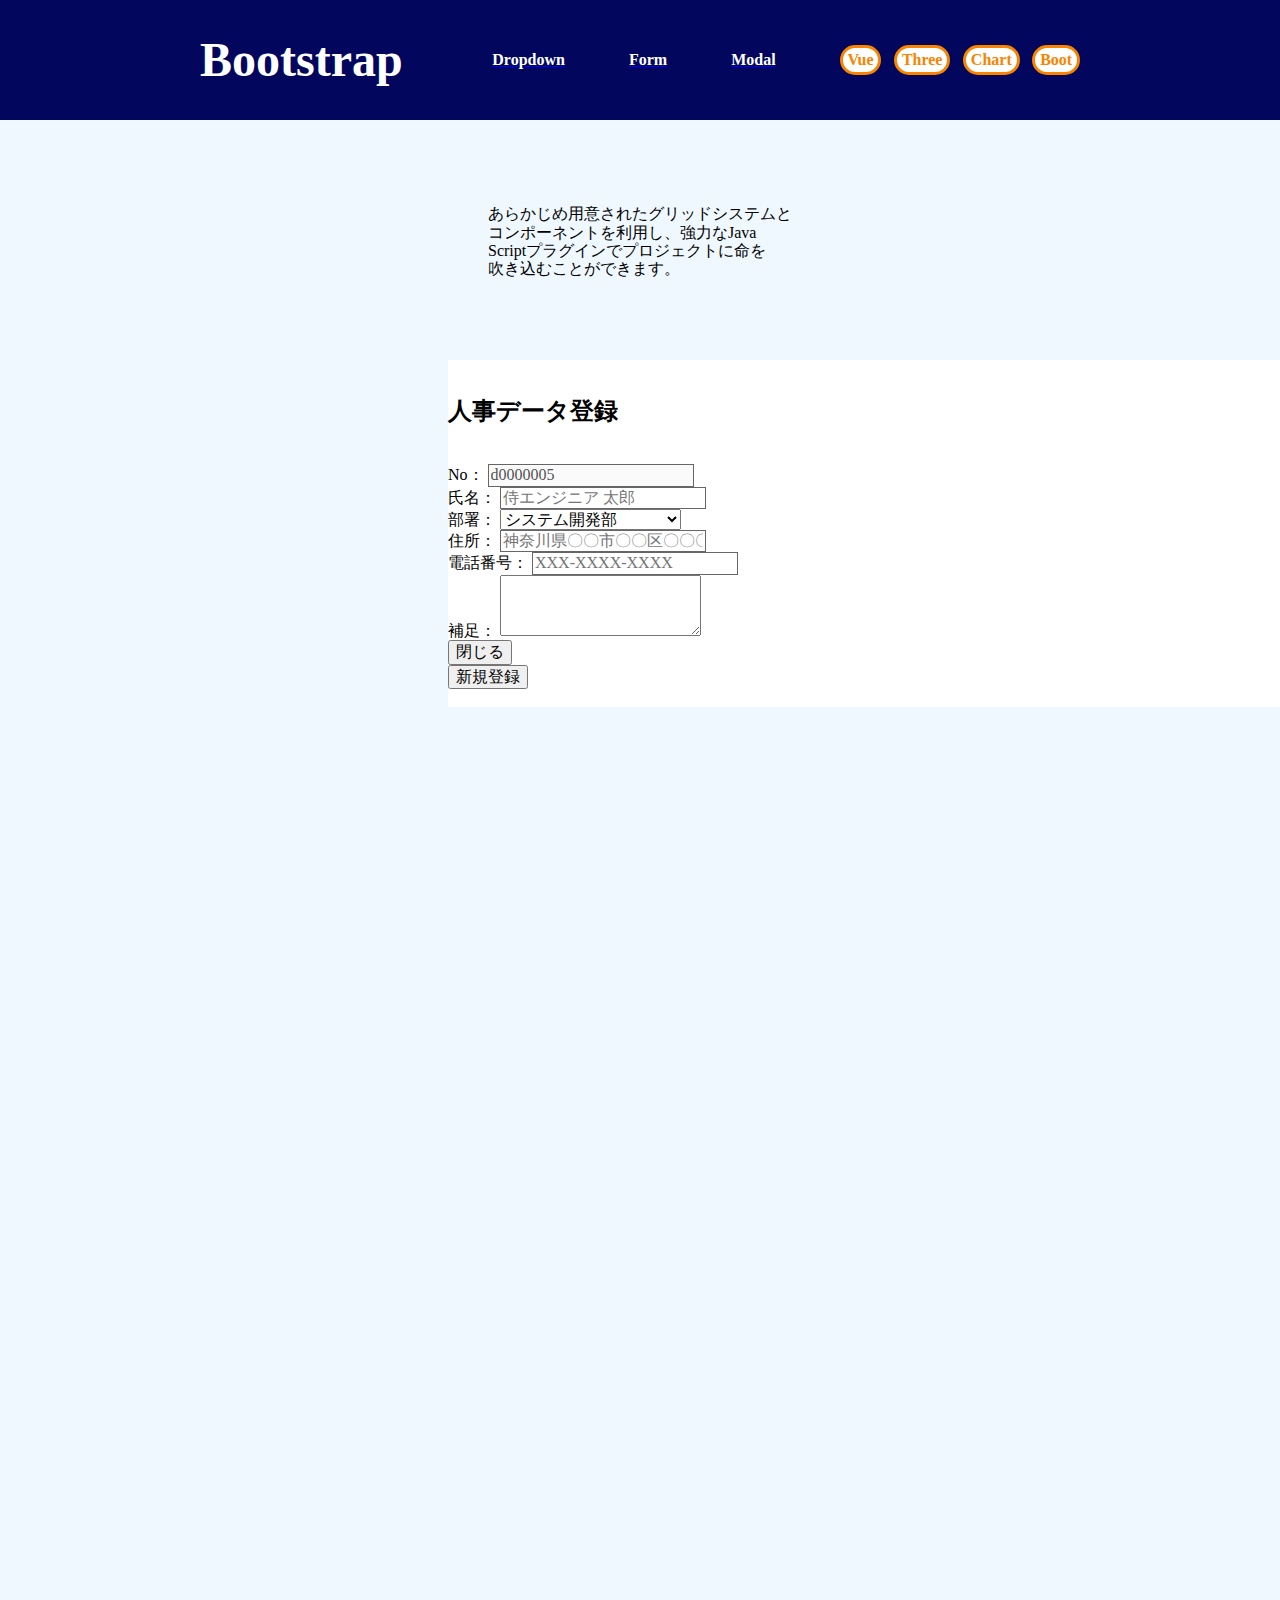
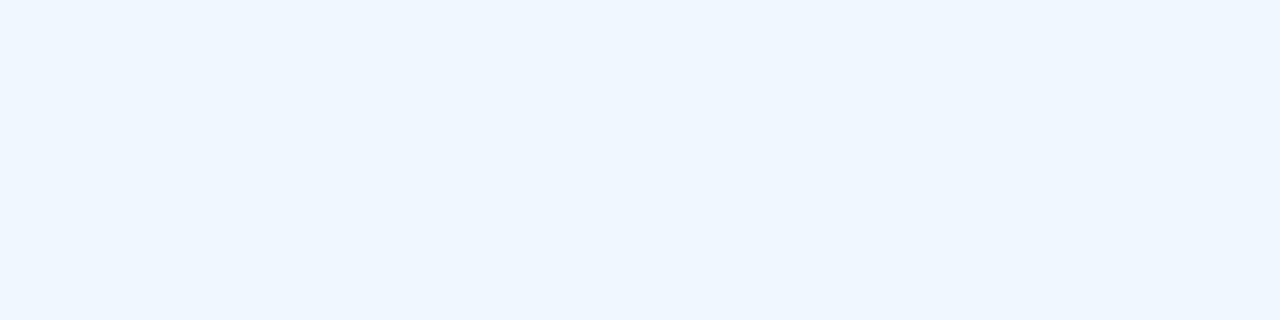
<file: form.html>
<!DOCTYPE html>
<html lang="ja">

<head>
    <meta charset="UTF-8">
    <meta name="viewport" content="width=device-width, initial-scale=1.0">
    <title>Document</title>
    <link rel="stylesheet" href="css/destyle.css">
    <link rel="stylesheet" href="https://stackpath.bootstrapcdn.com/bootstrap/4.1.3/css/bootstrap.min.css"
        integrity="sha384-MCw98/SFnGE8fJT3GXwEOngsV7Zt27NXFoaoApmYm81iuXoPkFOJwJ8ERdknLPMO" crossorigin="anonymous">
    <link rel="stylesheet" href="css/style04.css">

</head>

<body>
    <div class="topBand">
        <h1>Bootstrap</h1>
        <div class="topBandItem">
            <a href="index04.html">
                <h3>Dropdown</h3>
            </a>
            <a href="form.html">
                <h3>Form</h3>
            </a>
            <a href="modal.html">
                <h3>Modal</h3>
            </a>
            <div class="topBandItem02">
                <a href="index.html" class="border_btn04">Vue</a>
                <a href="index02.html" class="border_btn04">Three</a>
                <a href="index03.html" class="border_btn04">Chart</a>
                <a href="index04.html" class="border_btn04">Boot</a>
            </div>
        </div>
    </div>

    <article class="homeWrap">
        <div class="homeText">
            <p class="homeTextP">
                あらかじめ用意されたグリッドシステムと<br>
                コンポーネントを利用し、強力なJava <br>
                Scriptプラグインでプロジェクトに命を<br>
                吹き込むことができます。
            </p>
        </div>

        <div class="bootstrap">
            <div class="border col-7">
                <br>
                <h2>人事データ登録</h2>
                <br>
                <div class="row">
                    <div class="col-md">
                        <form>
                            <div class="form-group">
                                <label>No：</label>
                                <input type="text" class="form-control" value="d0000005" disabled>
                            </div>
                            <div class="form-group">
                                <label>氏名：</label>
                                <input type="text" class="form-control" placeholder="侍エンジニア 太郎">
                            </div>
                            <div class="form-group">
                                <label>部署：</label>
                                <select class="form-control">
                                    <option>システム開発部</option>
                                    <option>SEOマーケティング部</option>
                                    <option>人事・総務部</option>
                                    <option>営業本部</option>
                                </select>
                            </div>
                            <div class="form-group">
                                <label>住所：</label>
                                <input type="text" class="form-control" placeholder="神奈川県〇〇市〇〇区〇〇〇町X-X-X 侍ビル1 XXX号室">
                            </div>
                            <div class="form-group">
                                <label>電話番号：</label>
                                <input type="text" class="form-control" placeholder="XXX-XXXX-XXXX">
                            </div>
                            <div class="form-group">
                                <label>補足：</label>
                                <textarea class="form-control" rows="3"></textarea>
                            </div>
                        </form>
                    </div>
                </div>
                <div class="row center-block text-center">
                    <div class="col-1">
                    </div>
                    <div class="col-5">
                        <button type="button" class="btn btn-outline-secondary btn-block">閉じる</button>
                    </div>
                    <div class="col-5">
                        <button type="button" class="btn btn-outline-primary btn-block">新規登録</button>
                    </div>
                </div>
                <br>
            </div>
        </div>

    </article>

    <script src="https://code.jquery.com/jquery-3.3.1.slim.min.js"
        integrity="sha384-q8i/X+965DzO0rT7abK41JStQIAqVgRVzpbzo5smXKp4YfRvH+8abtTE1Pi6jizo"
        crossorigin="anonymous"></script>
    <script src="https://cdnjs.cloudflare.com/ajax/libs/popper.js/1.14.3/umd/popper.min.js"
        integrity="sha384-ZMP7rVo3mIykV+2+9J3UJ46jBk0WLaUAdn689aCwoqbBJiSnjAK/l8WvCWPIPm49"
        crossorigin="anonymous"></script>
    <script src="https://stackpath.bootstrapcdn.com/bootstrap/4.1.3/js/bootstrap.min.js"
        integrity="sha384-ChfqqxuZUCnJSK3+MXmPNIyE6ZbWh2IMqE241rYiqJxyMiZ6OW/JmZQ5stwEULTy"
        crossorigin="anonymous"></script>


</body>

</html>
</file>
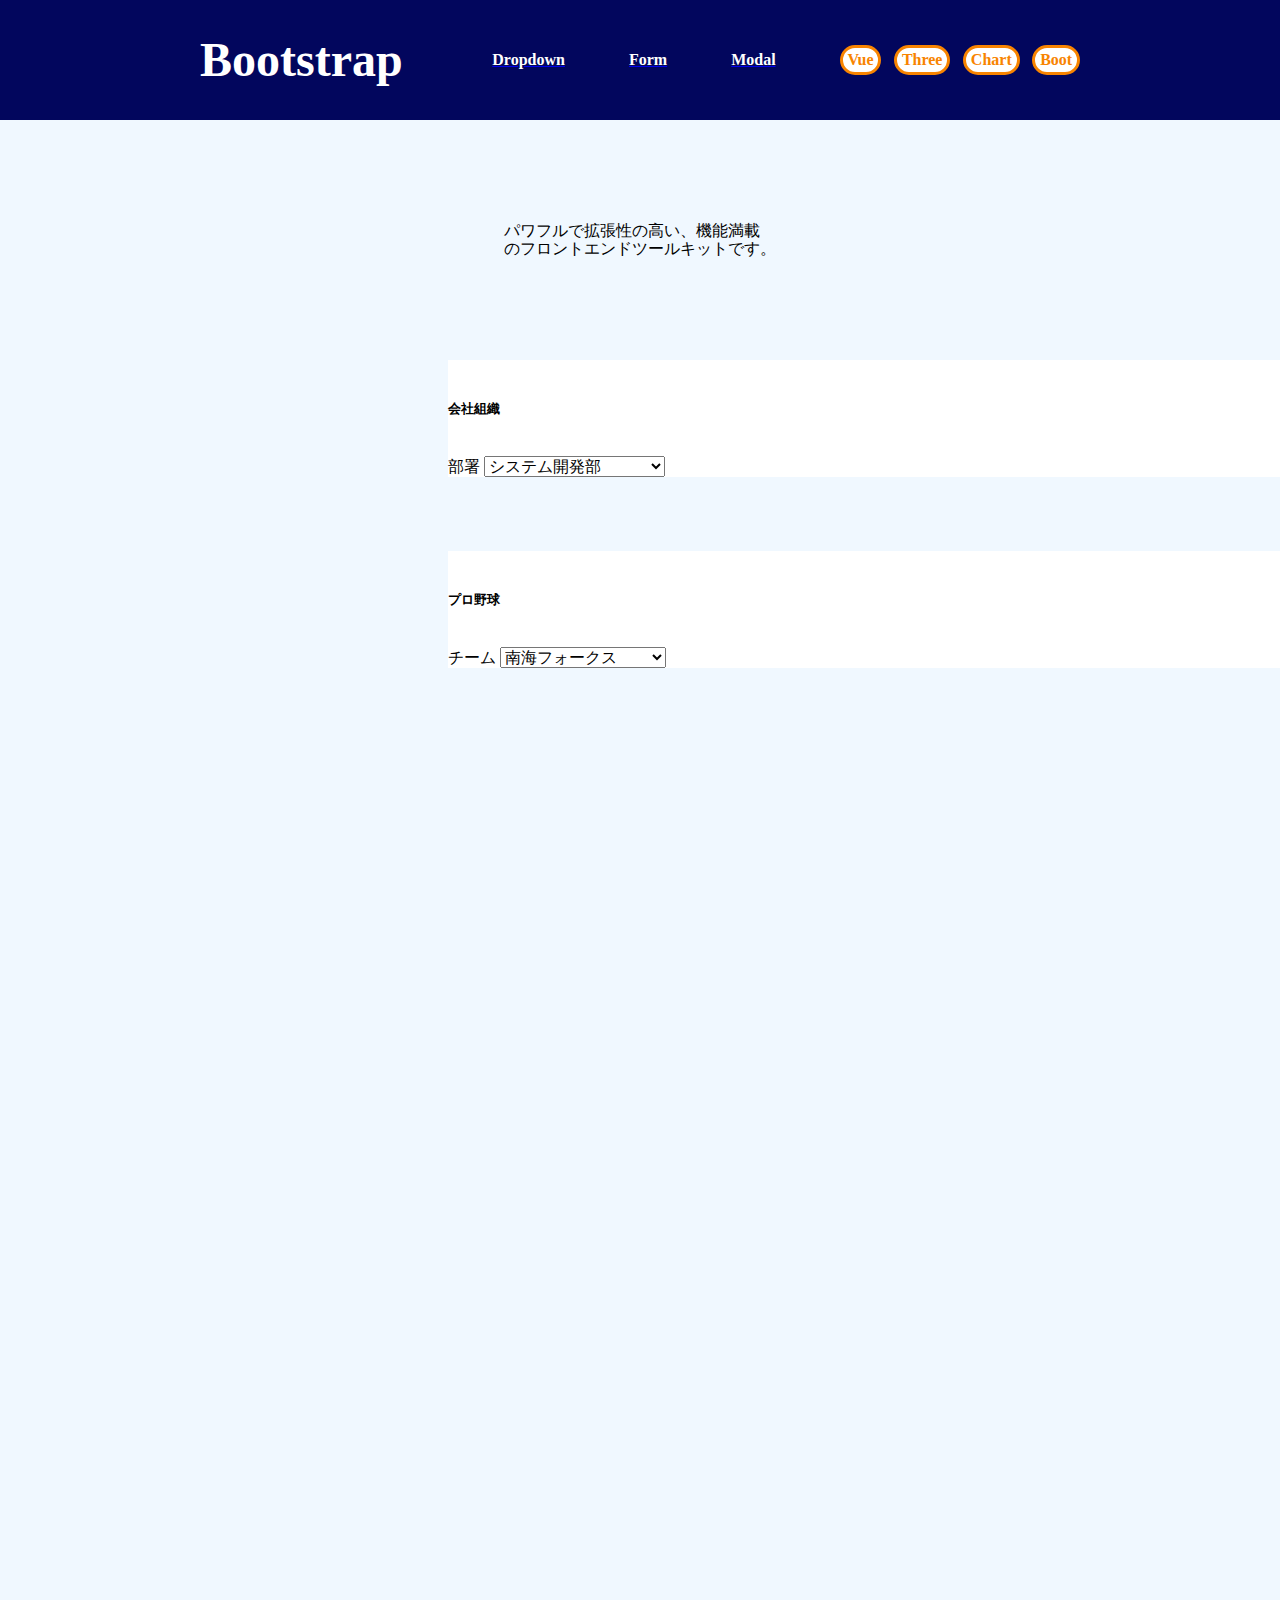
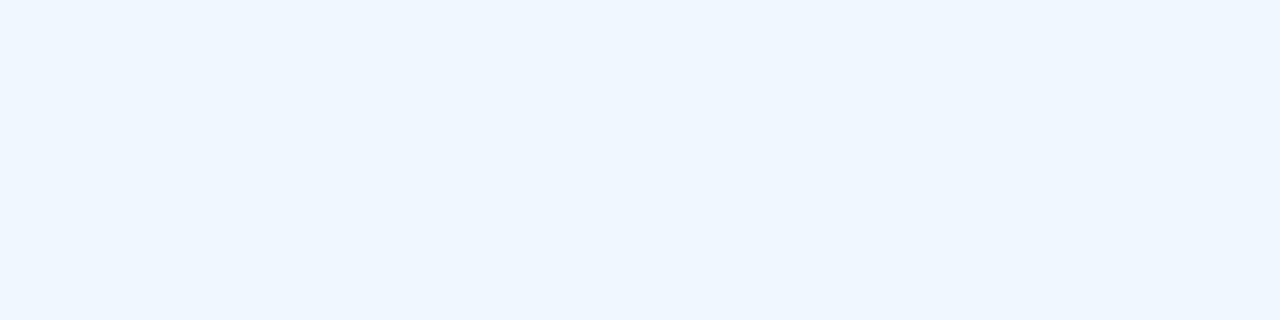
<file: index04.html>
<!DOCTYPE html>
<html lang="ja">

<head>
  <meta charset="UTF-8">
  <meta name="viewport" content="width=device-width, initial-scale=1.0">
  <title>Document</title>
  <link rel="stylesheet" href="css/destyle.css">
  <link rel="stylesheet" href="https://stackpath.bootstrapcdn.com/bootstrap/4.1.3/css/bootstrap.min.css"
    integrity="sha384-MCw98/SFnGE8fJT3GXwEOngsV7Zt27NXFoaoApmYm81iuXoPkFOJwJ8ERdknLPMO" crossorigin="anonymous">
  <link rel="stylesheet" href="css/style04.css">
</head>

<body>
  <div class="topBand">
    <h1>Bootstrap</h1>
    <div class="topBandItem">
      <a href="index04.html">
        <h3>Dropdown</h3>
      </a>
      <a href="form.html">
        <h3>Form</h3>
      </a>
      <a href="modal.html">
        <h3>Modal</h3>
      </a>
      <div class="topBandItem02">
        <a href="index.html" class="border_btn04">Vue</a>
        <a href="index02.html" class="border_btn04">Three</a>
        <a href="index03.html" class="border_btn04">Chart</a>
        <a href="index04.html" class="border_btn04">Boot</a>
      </div>
    </div>
  </div>

  <article class="homeWrap">
    <div class="homeText">
      <p>
        パワフルで拡張性の高い、機能満載<br>
        のフロントエンドツールキットです。
      </p>
    </div>

    <div class="bootstrap">
      <div class="border col-5">
        <br>
        <h5>会社組織</h5>
        <br>
        <div class="row">
          <div class="col-md">
            <form>
              <div class="form-group">
                <label>部署</label>
                <select class="form-control">
                  <option>システム開発部</option>
                  <option>SEOマーケティング部</option>
                  <option>人事・総務部</option>
                  <option>営業本部</option>
                  <option>生産本部</option>
                  <option>商品企画部</option>
                  <option>研究開発本部</option>
                  <option>技術開発本部</option>
                </select>
              </div>
            </form>
          </div>
        </div>
      </div>

      <br><br><br><br>

      <div class="border col-5">
        <br>
        <h5>プロ野球</h5>
        <br>
        <div class="row">
          <div class="col-md">
            <form>
              <div class="form-group">
                <label>チーム</label>
                <select class="form-control">
                  <option>南海フォークス</option>
                  <option>阪神タイガース</option>
                  <option>近鉄バッファローズ</option>
                  <option>阪急ブレーブス</option>
                  <option>ヤクルトスワローズ</option>
                  <option>大洋フォエールズ</option>
                </select>
              </div>
            </form>
          </div>
        </div>
      </div>
    </div>

  </article>

  <script src="https://code.jquery.com/jquery-3.3.1.slim.min.js"
    integrity="sha384-q8i/X+965DzO0rT7abK41JStQIAqVgRVzpbzo5smXKp4YfRvH+8abtTE1Pi6jizo"
    crossorigin="anonymous"></script>
  <script src="https://cdnjs.cloudflare.com/ajax/libs/popper.js/1.14.3/umd/popper.min.js"
    integrity="sha384-ZMP7rVo3mIykV+2+9J3UJ46jBk0WLaUAdn689aCwoqbBJiSnjAK/l8WvCWPIPm49"
    crossorigin="anonymous"></script>
  <script src="https://stackpath.bootstrapcdn.com/bootstrap/4.1.3/js/bootstrap.min.js"
    integrity="sha384-ChfqqxuZUCnJSK3+MXmPNIyE6ZbWh2IMqE241rYiqJxyMiZ6OW/JmZQ5stwEULTy"
    crossorigin="anonymous"></script>

</body>

</html>
</file>
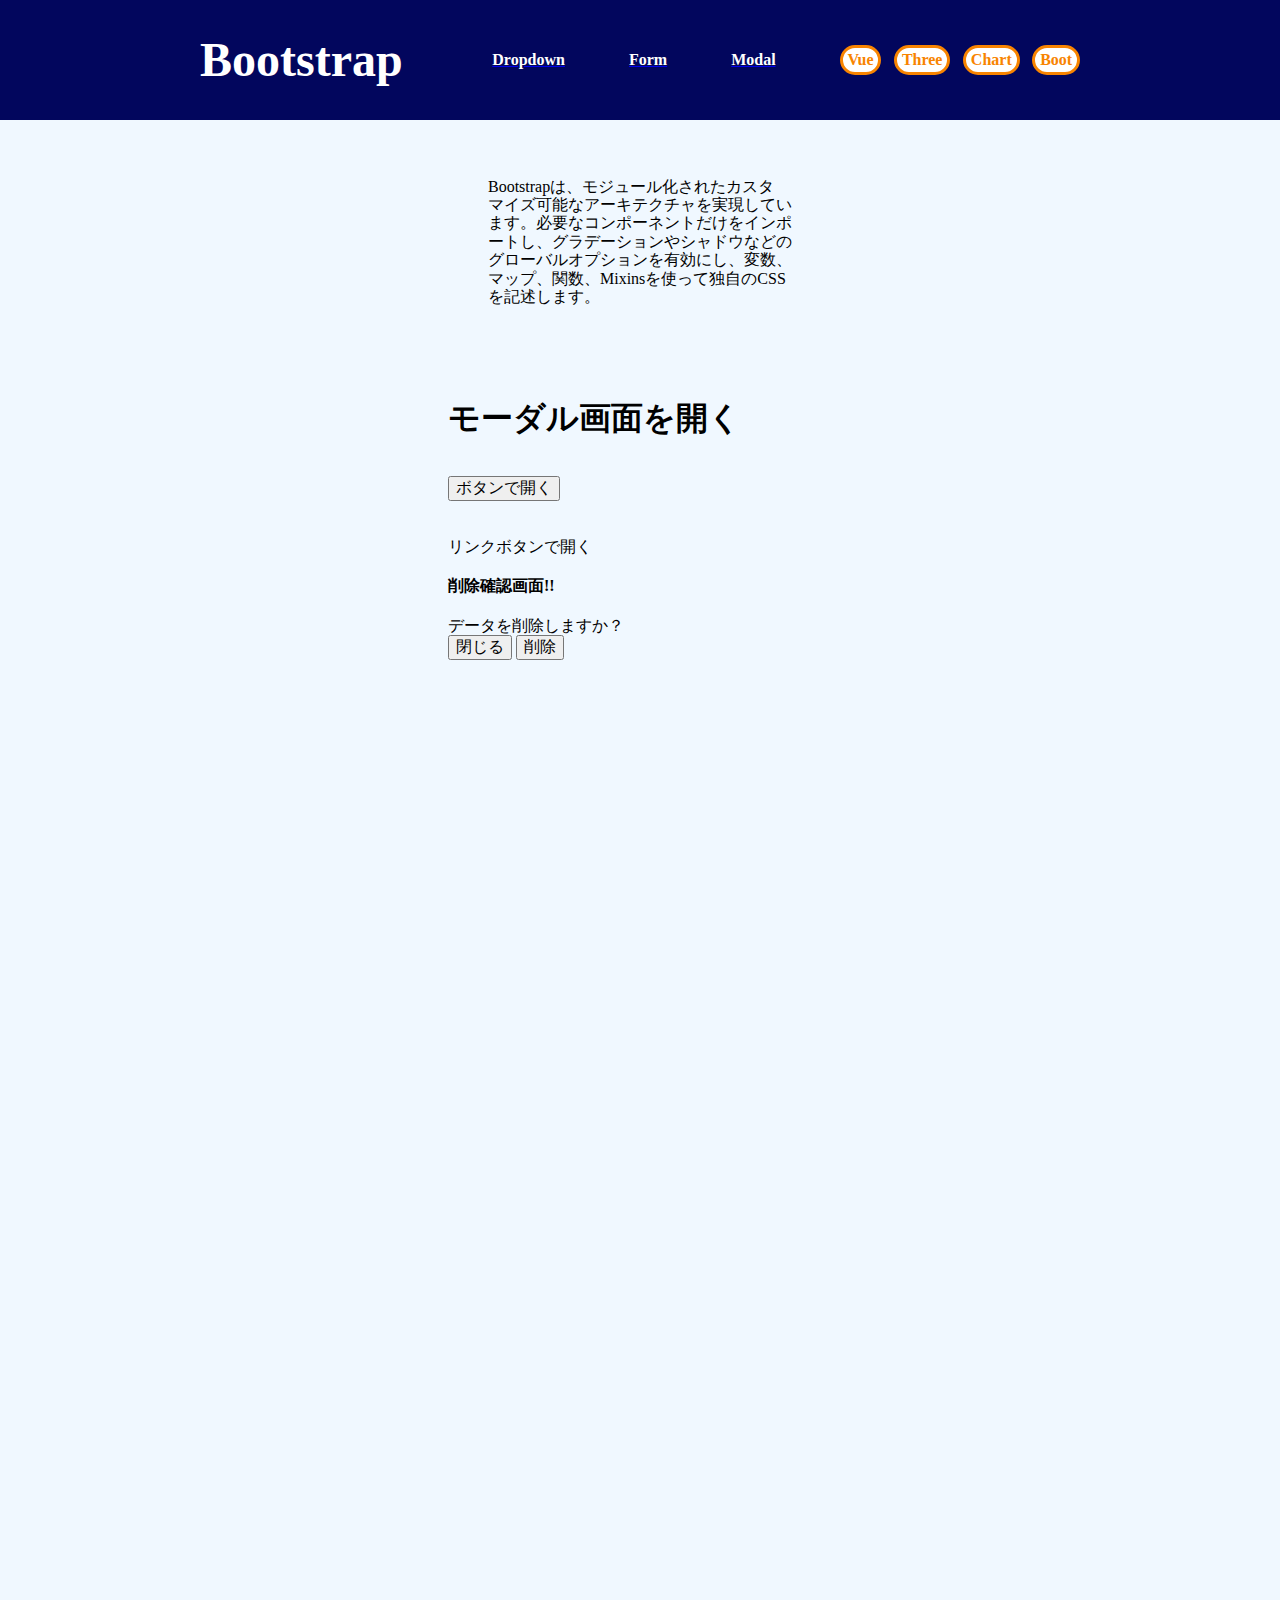
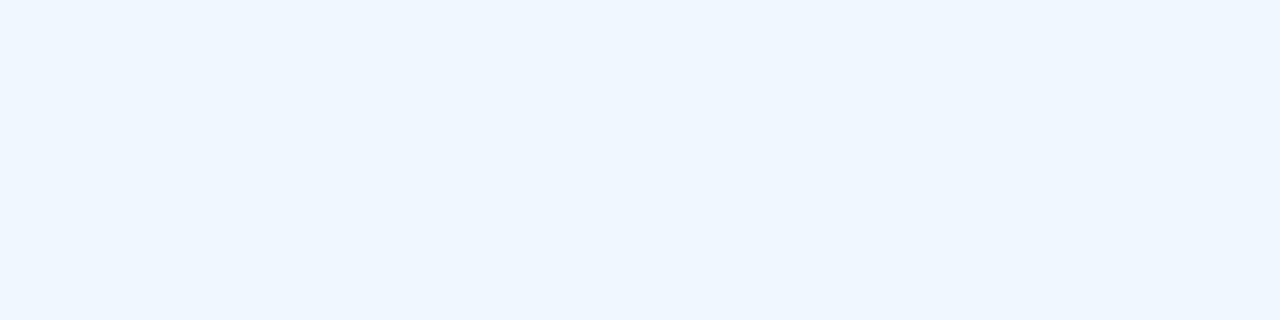
<file: modal.html>
<!DOCTYPE html>
<html lang="ja">

<head>
    <meta charset="UTF-8">
    <meta name="viewport" content="width=device-width, initial-scale=1.0">
    <title>Document</title>
    <link rel="stylesheet" href="css/destyle.css">
    <link rel="stylesheet" href="https://stackpath.bootstrapcdn.com/bootstrap/4.1.3/css/bootstrap.min.css"
        integrity="sha384-MCw98/SFnGE8fJT3GXwEOngsV7Zt27NXFoaoApmYm81iuXoPkFOJwJ8ERdknLPMO" crossorigin="anonymous">
    <link rel="stylesheet" href="css/style04.css">
</head>

<body>
    <div class="topBand">
        <h1>Bootstrap</h1>
    <div class="topBandItem">
      <a href="index04.html">
        <h3>Dropdown</h3>
      </a>
      <a href="form.html">
        <h3>Form</h3>
      </a>
      <a href="modal.html">
        <h3>Modal</h3>
      </a>
      <div class="topBandItem02">
        <a href="index.html" class="border_btn04">Vue</a>
        <a href="index02.html" class="border_btn04">Three</a>
        <a href="index03.html" class="border_btn04">Chart</a>
        <a href="index04.html" class="border_btn04">Boot</a>
      </div>
    </div>
    </div>

    <article class="homeWrap">
        <div class="homeText">
            <p class="homeTextP">Bootstrapは、モジュール化されたカスタ<br>
               マイズ可能なアーキテクチャを実現してい<br>
               ます。必要なコンポーネントだけをインポ<br>
               ートし、グラデーションやシャドウなどの<br>
               グローバルオプションを有効にし、変数、<br>
               マップ、関数、Mixinsを使って独自のCSS<br>
               を記述します。
            </p>
        </div>

        <div class="bootstrap">
            <br>
            <h1 class="modalH1">モーダル画面を開く</h1>
            <br>

            <!-- モーダル表示ボタン -->
            <button type="button" class="btn btn-primary" data-toggle="modal" data-target="#testModal">ボタンで開く</button>
            <br>
            <br>
            <br>
            <a class="btn btn-primary" data-toggle="modal" data-target="#testModal">リンクボタンで開く</a>

            <!-- サンプルのモーダルウィンドウ -->
            <div class="modal fade" id="testModal" tabindex="-1" role="dialog" aria-labelledby="basicModal"
                aria-hidden="true">
                <div class="modal-dialog">
                    <div class="modal-content">
                        <div class="modal-header">
                            <h4>削除確認画面!!</h4>
                        </div>
                        <div class="modal-body">
                            <label>データを削除しますか？</label>
                        </div>
                        <div class="modal-footer">
                            <button type="button" class="btn btn-default" data-dismiss="modal">閉じる</button>
                            <button type="button" class="btn btn-danger">削除</button>
                        </div>
                    </div>
                </div>
            </div>
    </article>

    <script src="https://code.jquery.com/jquery-3.3.1.slim.min.js"
        integrity="sha384-q8i/X+965DzO0rT7abK41JStQIAqVgRVzpbzo5smXKp4YfRvH+8abtTE1Pi6jizo"
        crossorigin="anonymous"></script>
    <script src="https://cdnjs.cloudflare.com/ajax/libs/popper.js/1.14.3/umd/popper.min.js"
        integrity="sha384-ZMP7rVo3mIykV+2+9J3UJ46jBk0WLaUAdn689aCwoqbBJiSnjAK/l8WvCWPIPm49"
        crossorigin="anonymous"></script>
    <script src="https://stackpath.bootstrapcdn.com/bootstrap/4.1.3/js/bootstrap.min.js"
        integrity="sha384-ChfqqxuZUCnJSK3+MXmPNIyE6ZbWh2IMqE241rYiqJxyMiZ6OW/JmZQ5stwEULTy"
        crossorigin="anonymous"></script>


</body>

</html>
</file>
<file: css/style04.css>
@charset "utf-8";

.topBand {
    display: flex;
    justify-content: center;
    align-items: center;
    gap: 7vw;
    background-color: #02065D;
    width: 100%;
    height: 120px;

    @media (max-width:500px) {
        display: block;
        text-align: center;
        padding: 10px;
    }
}

h1 {
    font-size: 3rem;
    color: #fff;
}

h3 {
    font-size: 1rem;
    color: #fff;
}

.topBandItem {
    display: flex;
    justify-content: center;
    align-items: center;
    gap: 5vw;
}

.topBandItem02 {
    display: flex;
    justify-content: center;
    align-items: center;
    gap: 1vw;

    @media (max-width:500px) {
        display: block;
        text-align: center;
        padding: 10px;
        font-size: 0.3rem;
    }
}

.homeWrap {
    margin: 0px auto;
    height: 200vh;
    width: 100vw;
    background-color: aliceblue;
}

.homeText {
    height: 200px;
    display: flex;
    justify-content: center;
    align-items: center;
    padding: 20px;
}

.homeTextP {
    margin-top: 20px;
}

.bootstrap {
    margin: 0 auto;
    padding: 0 0 0 35vw;

    @media (max-width:700px) {
        padding: 0 0 0 10vw;
    }
}

.border {
    background-color: #fff;
}

.modalH1 {
    color: black;
    font-size: 2rem;
}

.border_btn04 {
    display: inline-block;
    width: 25%;
    max-width: 125px;
    /* ボタン幅 */
    position: relative;
    color: #F88400;
    /* 文字色 */
    border: 3px solid #F88400;
    /* 線幅・種類・色 */
    border-radius: 30vw;
    background: #fff;
    /* 背景色 */
    padding: 0.2rem 0.3rem;
    font-weight: bold;
    text-decoration: none;
    text-align: center;
}


/*全体*/

#demo {
    text-align: center;
}

.title {
    background: #999;
    color: #fff;
    width: 80%;
    margin: 10px auto 30px auto;
}

input {
    margin: auto;
    border: solid 1px #666;
}

.result {
    position: relative;
    margin: 10px auto;
}

.result {
    position: relative;
    margin: 10px auto;
}

.result .res {
    position: absolute;
    left: 50%;
    top: 0;
    transform: translateX(-50%);
}

.trans-enter-active,
.trans-leave-active {
    transition: all .5s;
}

.trans-enter-to,
.trans-leave {
    opacity: 1;
}

.trans-enter {
    opacity: 0;
    transform: translate(-50%, 10px) !important;
}

.trans-leave-to {
    opacity: 0;
    transform: translate(-50%, -10px) !important;
}

@media (max-width:700px) {
    .col-5 {
        max-width: 90%;
    }
    .col-7 {
        max-width: 90%;
    }
}
</file>
<file: css/destyle.css>
@charset "UTF-8";
/*! normalize.css v8.0.1 | MIT License | github.com/necolas/normalize.css */

/* Document
========================================================================== */

/**
* 1. Correct the line height in all browsers.
* 2. Prevent adjustments of font size after orientation changes in iOS.
*/

html {
	line-height: 1.15; /* 1 */
	-webkit-text-size-adjust: 100%; /* 2 */
}

/* Sections
========================================================================== */

/**
* Remove the margin in all browsers.
*/

body {
	margin: 0;
}

/**
* Render the `main` element consistently in IE.
*/

main {
	display: block;
}

/**
* Correct the font size and margin on `h1` elements within `section` and
* `article` contexts in Chrome, Firefox, and Safari.
*/

h1 {
	font-size: 2em;
	margin: 0.67em 0;
}

/* Grouping content
========================================================================== */

/**
* 1. Add the correct box sizing in Firefox.
* 2. Show the overflow in Edge and IE.
*/

hr {
	box-sizing: content-box; /* 1 */
	height: 0; /* 1 */
	overflow: visible; /* 2 */
}

/**
* 1. Correct the inheritance and scaling of font size in all browsers.
* 2. Correct the odd `em` font sizing in all browsers.
*/

pre {
	font-family: monospace, monospace; /* 1 */
	font-size: 1em; /* 2 */
}

/* Text-level semantics
========================================================================== */

/**
* Remove the gray background on active links in IE 10.
*/

a {
	background-color: transparent;
}

/**
* 1. Remove the bottom border in Chrome 57-
* 2. Add the correct text decoration in Chrome, Edge, IE, Opera, and Safari.
*/

abbr[title] {
	border-bottom: none; /* 1 */
	text-decoration: underline; /* 2 */
	text-decoration: underline dotted; /* 2 */
}

/**
* Add the correct font weight in Chrome, Edge, and Safari.
*/

b,
strong {
	font-weight: bolder;
}

/**
* 1. Correct the inheritance and scaling of font size in all browsers.
* 2. Correct the odd `em` font sizing in all browsers.
*/

code,
kbd,
samp {
	font-family: monospace, monospace; /* 1 */
	font-size: 1em; /* 2 */
}

/**
* Add the correct font size in all browsers.
*/

small {
	font-size: 80%;
}

/**
* Prevent `sub` and `sup` elements from affecting the line height in
* all browsers.
*/

sub,
sup {
	font-size: 75%;
	line-height: 0;
	position: relative;
	vertical-align: baseline;
}

sub {
	bottom: -0.25em;
}

sup {
	top: -0.5em;
}

/* Embedded content
========================================================================== */

/**
* Remove the border on images inside links in IE 10.
*/

img {
	border-style: none;
}

/* Forms
========================================================================== */

/**
* 1. Change the font styles in all browsers.
* 2. Remove the margin in Firefox and Safari.
*/

button,
input,
optgroup,
select,
textarea {
	font-family: inherit; /* 1 */
	font-size: 100%; /* 1 */
	line-height: 1.15; /* 1 */
	margin: 0; /* 2 */
}

/**
* Show the overflow in IE.
* 1. Show the overflow in Edge.
*/

button,
input { /* 1 */
	overflow: visible;
}

/**
* Remove the inheritance of text transform in Edge, Firefox, and IE.
* 1. Remove the inheritance of text transform in Firefox.
*/

button,
select { /* 1 */
	text-transform: none;
}

/**
* Correct the inability to style clickable types in iOS and Safari.
*/

button,
[type="button"],
[type="reset"],
[type="submit"] {
	-webkit-appearance: button;
}

/**
* Remove the inner border and padding in Firefox.
*/

button::-moz-focus-inner,
[type="button"]::-moz-focus-inner,
[type="reset"]::-moz-focus-inner,
[type="submit"]::-moz-focus-inner {
	border-style: none;
	padding: 0;
}

/**
* Restore the focus styles unset by the previous rule.
*/

button:-moz-focusring,
[type="button"]:-moz-focusring,
[type="reset"]:-moz-focusring,
[type="submit"]:-moz-focusring {
	outline: 1px dotted ButtonText;
}

/**
* Correct the padding in Firefox.
*/

fieldset {
	padding: 0.35em 0.75em 0.625em;
}

/**
* 1. Correct the text wrapping in Edge and IE.
* 2. Correct the color inheritance from `fieldset` elements in IE.
* 3. Remove the padding so developers are not caught out when they zero out
*    `fieldset` elements in all browsers.
*/

legend {
	box-sizing: border-box; /* 1 */
	color: inherit; /* 2 */
	display: table; /* 1 */
	max-width: 100%; /* 1 */
	padding: 0; /* 3 */
	white-space: normal; /* 1 */
}

/**
* Add the correct vertical alignment in Chrome, Firefox, and Opera.
*/

progress {
	vertical-align: baseline;
}

/**
* Remove the default vertical scrollbar in IE 10+.
*/

textarea {
	overflow: auto;
}

/**
* 1. Add the correct box sizing in IE 10.
* 2. Remove the padding in IE 10.
*/

[type="checkbox"],
[type="radio"] {
	box-sizing: border-box; /* 1 */
	padding: 0; /* 2 */
}

/**
* Correct the cursor style of increment and decrement buttons in Chrome.
*/

[type="number"]::-webkit-inner-spin-button,
[type="number"]::-webkit-outer-spin-button {
	height: auto;
}

/**
* 1. Correct the odd appearance in Chrome and Safari.
* 2. Correct the outline style in Safari.
*/

[type="search"] {
	-webkit-appearance: textfield; /* 1 */
	outline-offset: -2px; /* 2 */
}

/**
* Remove the inner padding in Chrome and Safari on macOS.
*/

[type="search"]::-webkit-search-decoration {
	-webkit-appearance: none;
}

/**
* 1. Correct the inability to style clickable types in iOS and Safari.
* 2. Change font properties to `inherit` in Safari.
*/

::-webkit-file-upload-button {
	-webkit-appearance: button; /* 1 */
	font: inherit; /* 2 */
}

/* Interactive
========================================================================== */

/*
* Add the correct display in Edge, IE 10+, and Firefox.
*/

details {
	display: block;
}

/*
* Add the correct display in all browsers.
*/

summary {
	display: list-item;
}

/* Misc
========================================================================== */

/**
* Add the correct display in IE 10+.
*/

template {
	display: none;
}

/**
* Add the correct display in IE 10.
*/

[hidden] {
	display: none;
}
</file>
